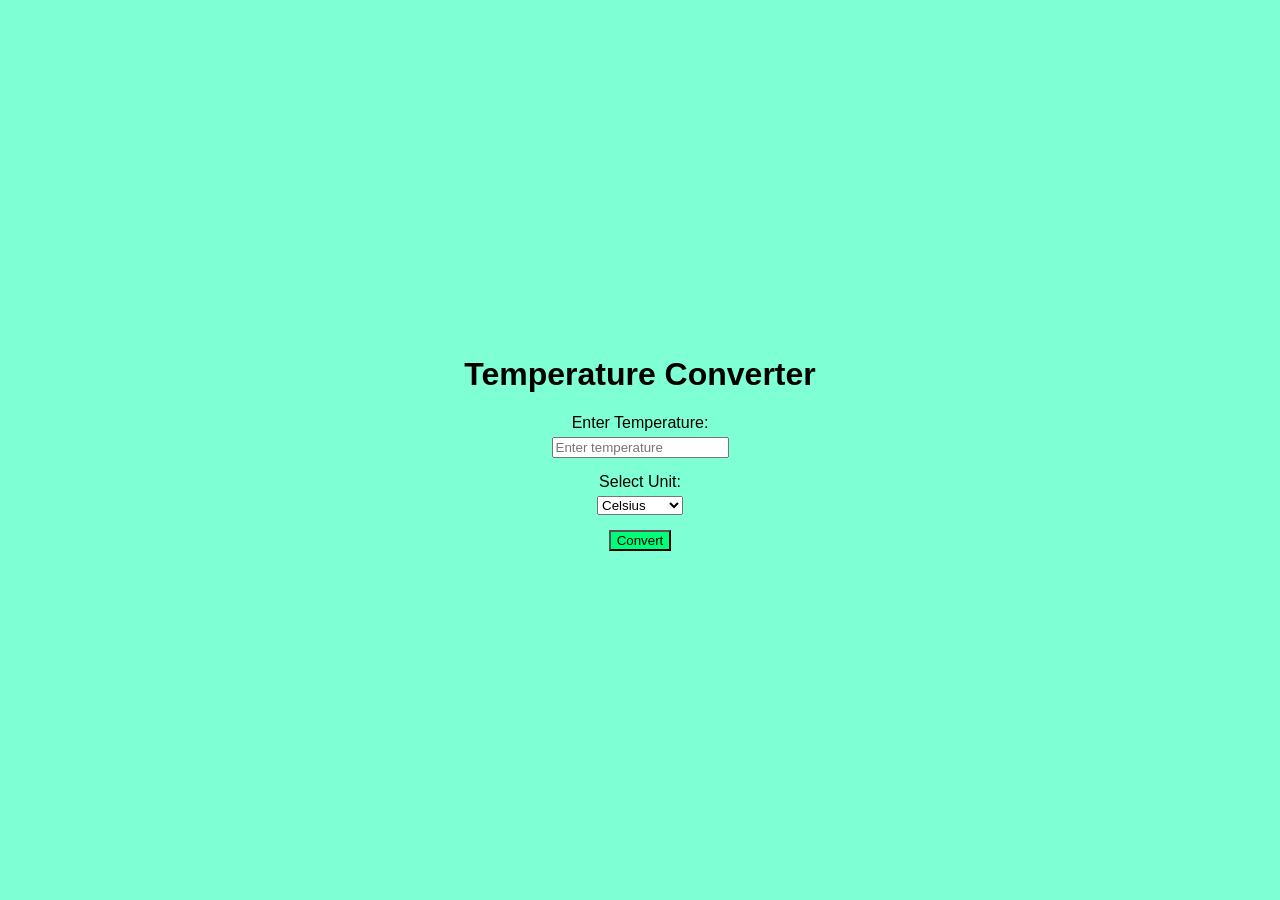
<file: index.html>
<!DOCTYPE html>
<html lang="en">
<head>
    <meta charset="UTF-8">
    <meta name="viewport" content="width=device-width, initial-scale=1.0">
    <title>Temperature Converter</title>
    <link rel="stylesheet" href="style.css">
</head>
<body>
    <h1>Temperature Converter</h1>
    <label for="temperature">Enter Temperature:</label>
    <input type="text" id="temperature" placeholder="Enter temperature" />
  
    <label for="unit">Select Unit:</label>
    <select id="unit">
      <option value="celsius">Celsius</option>
      <option value="fahrenheit">Fahrenheit</option>
      <option value="kelvin">Kelvin</option>
    </select>
  
    <button class="btn" onclick="convertTemperature()">Convert</button>
  
    <div id="result"></div>
  <script src="script.js"></script>
</body>
</html>
</file>
<file: style.css>
body {
    font-family: Arial, sans-serif;
    display: flex;
    flex-direction: column;
    align-items: center;
    justify-content: center;
    height: 100vh;
    margin: 0;
    background-color: aquamarine;
  }

  label {
    margin-bottom: 5px;
  }

  input, select, button {
    margin-bottom: 15px;
  }
 .btn{
    background-color: #00ff78;

 }
</file>
